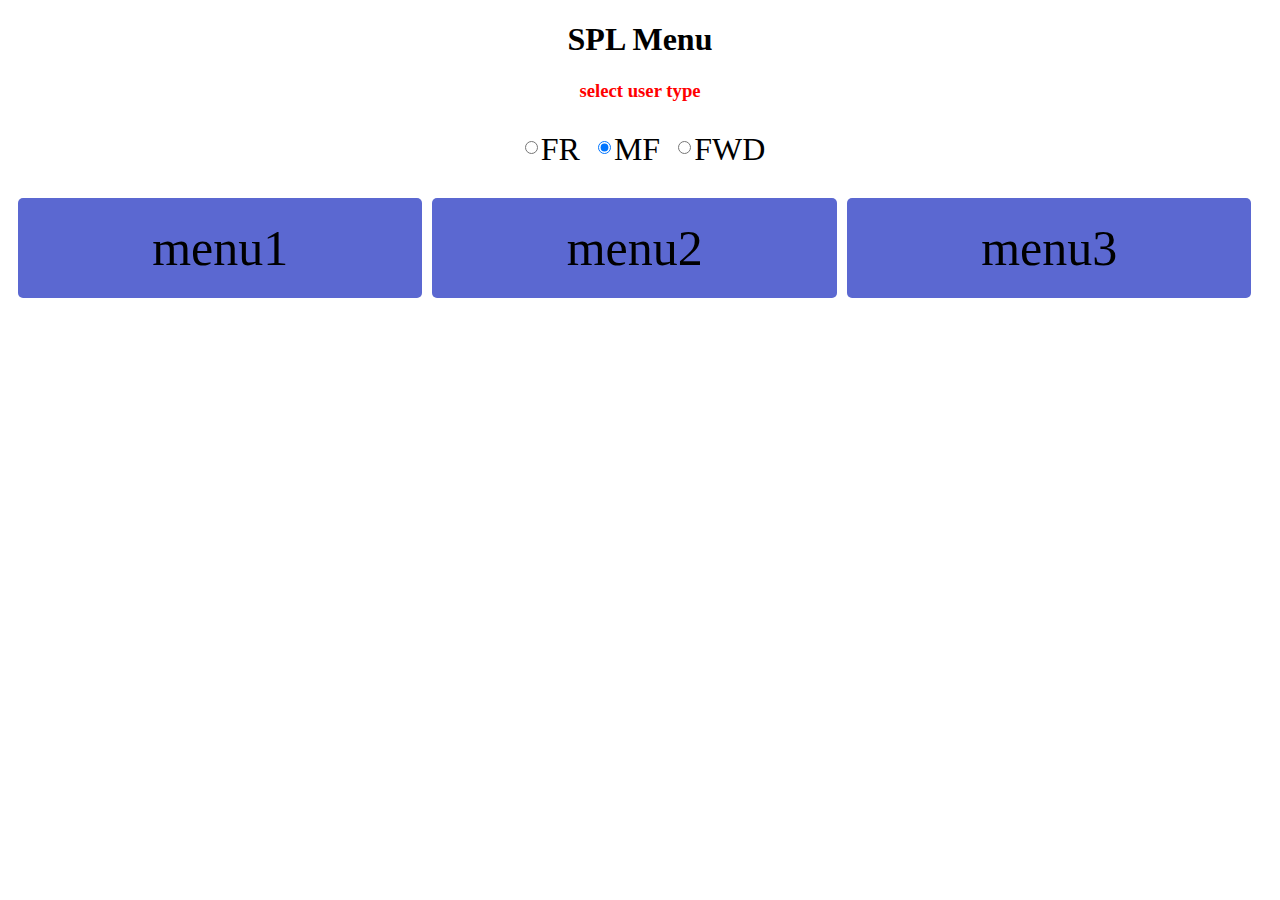
<file: index.html>
<!doctype html>
<html lang="en">

  <head>
    <meta charset="utf-8">
    <meta http-equiv="X-UA-Compatible" content="IE=edge">
    <meta http-equiv="Cache-Control" content="no-cache, no-store">
    <meta http-equiv="Pragma" content="no-cache">
    <meta http-equiv="Expires" content="0">
    <title>Fast Retailing Supplier Portal</title>
    <base href=".">

    <meta name="viewport" content="width=device-width">
    <script src="https://code.jquery.com/jquery-3.0.0.min.js"></script>
    <script>
      $(document).ready(function () {
        $('.a-loader').hide();
        $('input[name=userType]:radio').click((event) => {
          sessionStorage.setItem('userType', event.target.value);
        });
        sessionStorage.setItem('userType', '2');
      });
      function gotoPage(pageName) {
        document.location.href = `./features/${pageName}`;
      }
    </script>
    <style>
      .a-loader {
        display: none;
        position: fixed;
        width: 100%;
        height: 100%;
        background-color: rgba(255, 255, 255, 0.6);
        top: 0;
        left: 0;
        z-index: 1000000;
      }

      body:not(.is-loaded) .a-loader,
      body.is-api-loading .a-loader,
      body.is-screen-loading .a-loader {
        display: block;
      }

      /*loading page after logged in or force to hide*/
      body.is-initialpage-load-start .a-loader,
      body.is-loader-force-hide .a-loader {
        display: none !important;
      }

      .a-loader svg {
        animation: spin 1.5s linear infinite;
        position: absolute;
        top: 50%;
        left: 50%;
        width: 32px;
        height: 32px;
        margin-top: -16px;
        margin-left: -16px;
      }

      @keyframes spin {
        0% {
          transform: rotate(0deg);
        }

        100% {
          transform: rotate(360deg);
        }
      }

      .menuItem {
        width: 32%;
        background-color: #5b68d1;
        text-align: center;
        height: 100px;
        line-height: 100px;
        border-radius: 5px;
        font-size: 50px;
        margin-left: 10px;
        float: left;
      }

      .menuItem:hover {
        opacity: 0.8;
        cursor: pointer;
      }

      .menuItem:active {
        opacity: 1;
        cursor: wait;
      }
    </style>
  </head>

  <body>
    <h1 style="text-align: center">SPL Menu</h1>
    <h3 style="text-align: center; color: red">select user type</h3>
    <div style="padding: 10px 10px 30px 10px;     text-align: center;    font-size: xx-large">
        <label><input style="margin-left: 10px;    height: 25px;" type="radio" name="userType" value="1" >FR</label>
        <label><input style="margin-left: 10px;    height: 25px;" type="radio" name="userType" value="2" checked>MF</label>
          <label><input style="margin-left: 10px;    height: 25px;" type="radio" name="userType" value="3">FWD</label>
    </div>
    <div style="width: 100%;">
      <div class="menuItem" onclick="gotoPage('tradingDocumentList.html')">menu1</div>
      <div class="menuItem">menu2</div>
      <div class="menuItem">menu3</div>
    </div>
  </body>

</html>
</file>
